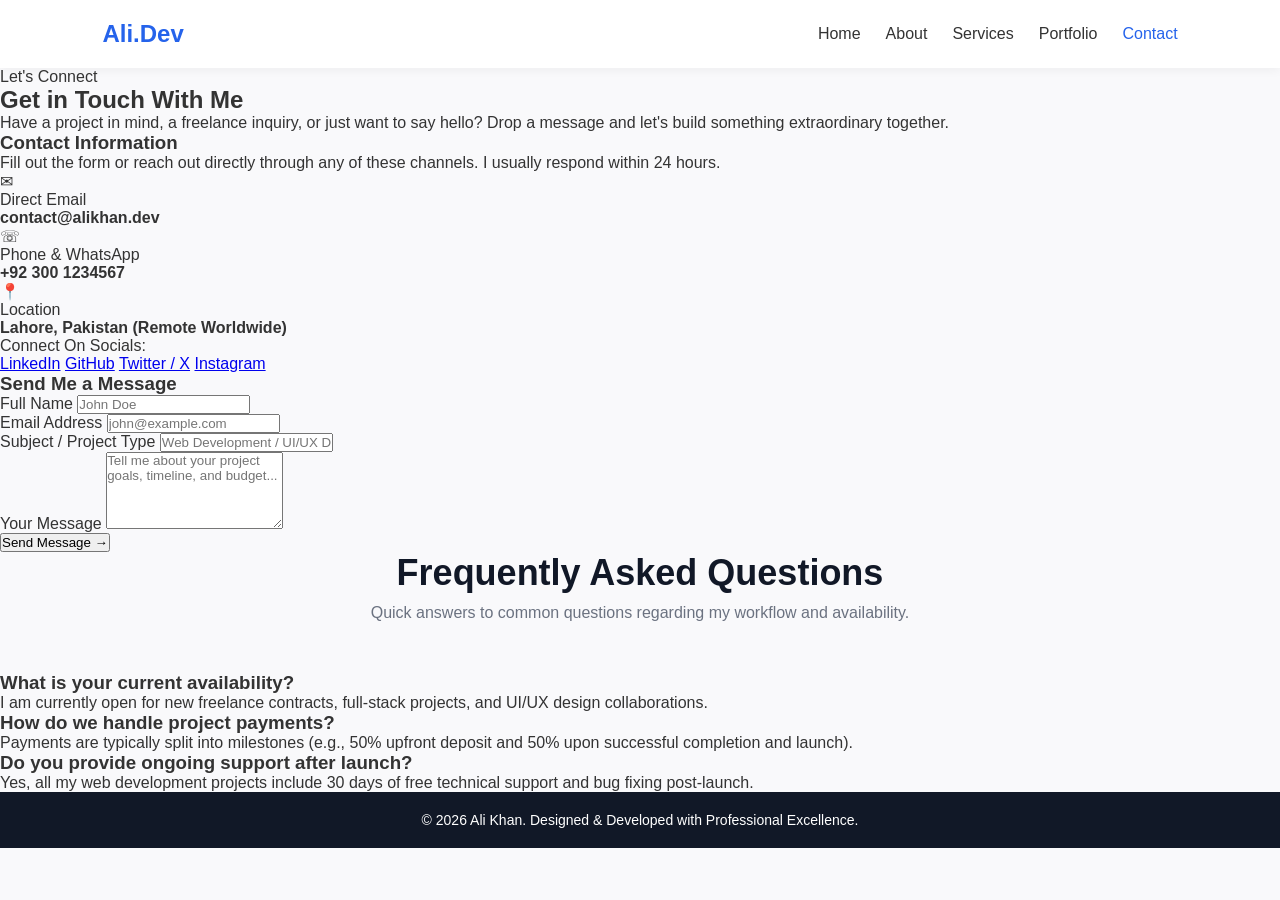
<file: portfolioo/contact/contact.html>
<!DOCTYPE html>
<html lang="en">
<head>
    <meta charset="UTF-8">
    <meta name="viewport" content="width=device-width, initial-scale=1.0">
    <title>Ali Khan - Contact & Inquiries</title>
    <!-- Google Fonts for Modern Typography -->
    <link href="https://fonts.googleapis.com/css2?family=Inter:wght@300;400;500;600;700&display=swap" rel="stylesheet">
    <!-- CSS file link -->
    <link rel="stylesheet" href="../style.css">
</head>
<body>

    <!-- Navigation Bar -->
    <header>
        <a href="../index.html" class="logo">Ali<span>.</span>Dev</a>
        <nav class="nav-menu">
            <ul>
                <li><a href="../index.html">Home</a></li>
                <li><a href="../about/about.html">About</a></li>
                <li><a href="../service/service.html">Services</a></li>
                <li><a href="../portfolio/portfolio.html">Portfolio</a></li>
                <li><a href="contact.html" class="active">Contact</a></li>
            </ul>
        </nav>
    </header>

    <!-- Section 1: Professional Hero Banner -->
    <section class="contact-hero">
        <div class="contact-hero-content">
            <span class="badge">Let's Connect</span>
            <h1>Get in Touch With Me</h1>
            <p>Have a project in mind, a freelance inquiry, or just want to say hello? Drop a message and let's build something extraordinary together.</p>
        </div>
    </section>

    <!-- Section 2: Main Contact Grid & Form -->
    <section class="contact-main-wrapper">
        <div class="contact-grid-container">
            
            <!-- Left Side: Professional Contact Details & Socials -->
            <div class="contact-details-pane">
                <div class="pane-header">
                    <h3>Contact Information</h3>
                    <p>Fill out the form or reach out directly through any of these channels. I usually respond within 24 hours.</p>
                </div>

                <div class="contact-methods">
                    <div class="method-card">
                        <div class="icon-box">&#9993;</div>
                        <div class="method-info">
                            <span>Direct Email</span>
                            <h4>contact@alikhan.dev</h4>
                        </div>
                    </div>

                    <div class="method-card">
                        <div class="icon-box">&#9743;</div>
                        <div class="method-info">
                            <span>Phone & WhatsApp</span>
                            <h4>+92 300 1234567</h4>
                        </div>
                    </div>

                    <div class="method-card">
                        <div class="icon-box">&#128205;</div>
                        <div class="method-info">
                            <span>Location</span>
                            <h4>Lahore, Pakistan (Remote Worldwide)</h4>
                        </div>
                    </div>
                </div>

                <div class="pane-socials">
                    <span>Connect On Socials:</span>
                    <div class="social-links-row">
                        <a href="#" target="_blank">LinkedIn</a>
                        <a href="#" target="_blank">GitHub</a>
                        <a href="#" target="_blank">Twitter / X</a>
                        <a href="#" target="_blank">Instagram</a>
                    </div>
                </div>
            </div>

            <!-- Right Side: Sleek Professional Form -->
            <div class="contact-form-pane">
                <form action="#" method="POST" class="pro-form">
                    <h3>Send Me a Message</h3>
                    
                    <div class="form-row">
                        <div class="input-group">
                            <label for="fullname">Full Name</label>
                            <input type="text" id="fullname" placeholder="John Doe" required>
                        </div>
                        <div class="input-group">
                            <label for="emailaddress">Email Address</label>
                            <input type="email" id="emailaddress" placeholder="john@example.com" required>
                        </div>
                    </div>

                    <div class="input-group">
                        <label for="projectsubject">Subject / Project Type</label>
                        <input type="text" id="projectsubject" placeholder="Web Development / UI/UX Design" required>
                    </div>

                    <div class="input-group">
                        <label for="usermessage">Your Message</label>
                        <textarea id="usermessage" rows="5" placeholder="Tell me about your project goals, timeline, and budget..." required></textarea>
                    </div>

                    <button type="submit" class="btn-submit-pro">Send Message &rarr;</button>
                </form>
            </div>

        </div>
    </section>

    <!-- Section 3: Professional FAQ / Assistance Banner -->
    <section class="contact-faq-pane">
        <div class="section-title">
            <h2>Frequently Asked Questions</h2>
            <p>Quick answers to common questions regarding my workflow and availability.</p>
        </div>
        <div class="faq-container-grid">
            <div class="faq-item-card">
                <h3>What is your current availability?</h3>
                <p>I am currently open for new freelance contracts, full-stack projects, and UI/UX design collaborations.</p>
            </div>
            <div class="faq-item-card">
                <h3>How do we handle project payments?</h3>
                <p>Payments are typically split into milestones (e.g., 50% upfront deposit and 50% upon successful completion and launch).</p>
            </div>
            <div class="faq-item-card">
                <h3>Do you provide ongoing support after launch?</h3>
                <p>Yes, all my web development projects include 30 days of free technical support and bug fixing post-launch.</p>
            </div>
        </div>
    </section>

    <!-- Footer Section -->
    <footer>
        <p>&copy; 2026 Ali Khan. Designed & Developed with Professional Excellence.</p>
    </footer>

</body>
</html>
</file>
<file: portfolioo/style.css>
/* Basic Reset */
* {
    margin: 0;
    padding: 0;
    box-sizing: border-box;
    font-family: 'Segoe UI', Tahoma, Geneva, Verdana, sans-serif;
}

body {
    background-color: #f9f9fb;
    color: #333;
}

/* Navbar Styling */
header {
    display: flex;
    justify-content: space-between;
    align-items: center;
    padding: 20px 8%;
    background-color: #ffffff;
    box-shadow: 0 2px 10px rgba(0,0,0,0.05);
}

.logo {
    font-size: 24px;
    font-weight: bold;
    color: #2563eb;
    text-decoration: none;
}

.nav-menu ul {
    display: flex;
    list-style: none;
    gap: 25px;
}

.nav-menu a {
    text-decoration: none;
    color: #333;
    font-weight: 500;
    transition: color 0.3s;
}

.nav-menu a:hover, .nav-menu a.active {
    color: #2563eb;
}

/* Hero Section Styling */
.hero {
    display: flex;
    align-items: center;
    justify-content: space-between;
    padding: 80px 8%;
    min-height: 85vh;
    gap: 40px;
}

.hero-text {
    max-width: 600px;
}

.hero-text span {
    color: #2563eb;
    font-weight: 600;
    font-size: 18px;
}

.hero-text h1 {
    font-size: 48px;
    margin: 10px 0;
    line-height: 1.2;
    color: #111827;
}

.hero-text h2 {
    font-size: 24px;
    color: #4b5563;
    font-weight: 500;
    margin-bottom: 20px;
}

.hero-text p {
    font-size: 16px;
    line-height: 1.6;
    color: #6b7280;
    margin-bottom: 30px;
}

/* Buttons */
.hero-buttons {
    display: flex;
    gap: 15px;
}

.btn {
    padding: 12px 28px;
    border-radius: 6px;
    text-decoration: none;
    font-weight: 600;
    transition: 0.3s;
}

.btn-primary {
    background-color: #2563eb;
    color: #ffffff;
}

.btn-primary:hover {
    background-color: #1d4ed8;
}

.btn-secondary {
    border: 2px solid #2563eb;
    color: #2563eb;
}

.btn-secondary:hover {
    background-color: #2563eb;
    color: #ffffff;
}

/* Hero Image */
.hero-image img {
    width: 380px;
    height: 380px;
    object-fit: cover;
    border-radius: 50%;
    border: 8px solid #e0e7ff;
    box-shadow: 0 10px 25px rgba(0,0,0,0.1);
}

/* Mobile Responsive */
@media (max-width: 768px) {
    .hero {
        flex-direction: column-reverse;
        text-align: center;
        padding: 40px 5%;
    }
    .hero-buttons {
        justify-content: center;
    }
    .hero-image img {
        width: 260px;
        height: 260px;
    }
    .nav-menu ul {
        display: none;
    }
}
/* Featured Projects Section Styling */
.featured-projects {
    padding: 80px 8%;
    background-color: #ffffff;
}

.section-title {
    text-align: center;
    margin-bottom: 50px;
}

.section-title h2 {
    font-size: 36px;
    color: #111827;
    margin-bottom: 10px;
}

.section-title p {
    color: #6b7280;
    font-size: 16px;
}

.projects-grid {
    display: grid;
    grid-template-columns: repeat(auto-fit, minmax(300px, 1fr));
    gap: 30px;
}

.project-card {
    background-color: #f9f9fb;
    border-radius: 10px;
    overflow: hidden;
    box-shadow: 0 4px 15px rgba(0,0,0,0.05);
    transition: transform 0.3s ease;
    border: 1px solid #e5e7eb;
}

.project-card:hover {
    transform: translateY(-5px);
}

.project-card img {
    width: 100%;
    height: 200px;
    object-fit: cover;
}

.project-info {
    padding: 20px;
}

.project-info h3 {
    font-size: 20px;
    color: #111827;
    margin-bottom: 10px;
}

.project-info p {
    font-size: 14px;
    color: #6b7280;
    margin-bottom: 20px;
    line-height: 1.5;
}

.project-btn {
    text-decoration: none;
    color: #2563eb;
    font-weight: 600;
    font-size: 14px;
    transition: color 0.3s;
}

.project-btn:hover {
    color: #1d4ed8;
    text-decoration: underline;
}
/* Testimonials Section Styling */
.testimonials-section {
    padding: 80px 8%;
    background-color: #f9f9fb;
}

.testimonials-grid {
    display: grid;
    grid-template-columns: repeat(auto-fit, minmax(300px, 1fr));
    gap: 30px;
}

.testimonial-card {
    background-color: #ffffff;
    padding: 30px;
    border-radius: 10px;
    box-shadow: 0 4px 15px rgba(0,0,0,0.05);
    border: 1px solid #e5e7eb;
    display: flex;
    flex-direction: column;
    justify-content: space-between;
}

.review-text {
    font-size: 15px;
    color: #4b5563;
    line-height: 1.6;
    margin-bottom: 20px;
    font-style: italic;
}

.client-info {
    display: flex;
    align-items: center;
    gap: 15px;
}

.client-info img {
    width: 50px;
    height: 50px;
    border-radius: 50%;
    object-fit: cover;
}

.client-info h4 {
    font-size: 16px;
    color: #111827;
    margin-bottom: 2px;
}

.client-info span {
    font-size: 13px;
    color: #6b7280;
}

/* Footer Styling */
footer {
    text-align: center;
    padding: 20px;
    background-color: #111827;
    color: #ffffff;
    font-size: 14px;
}
</file>
